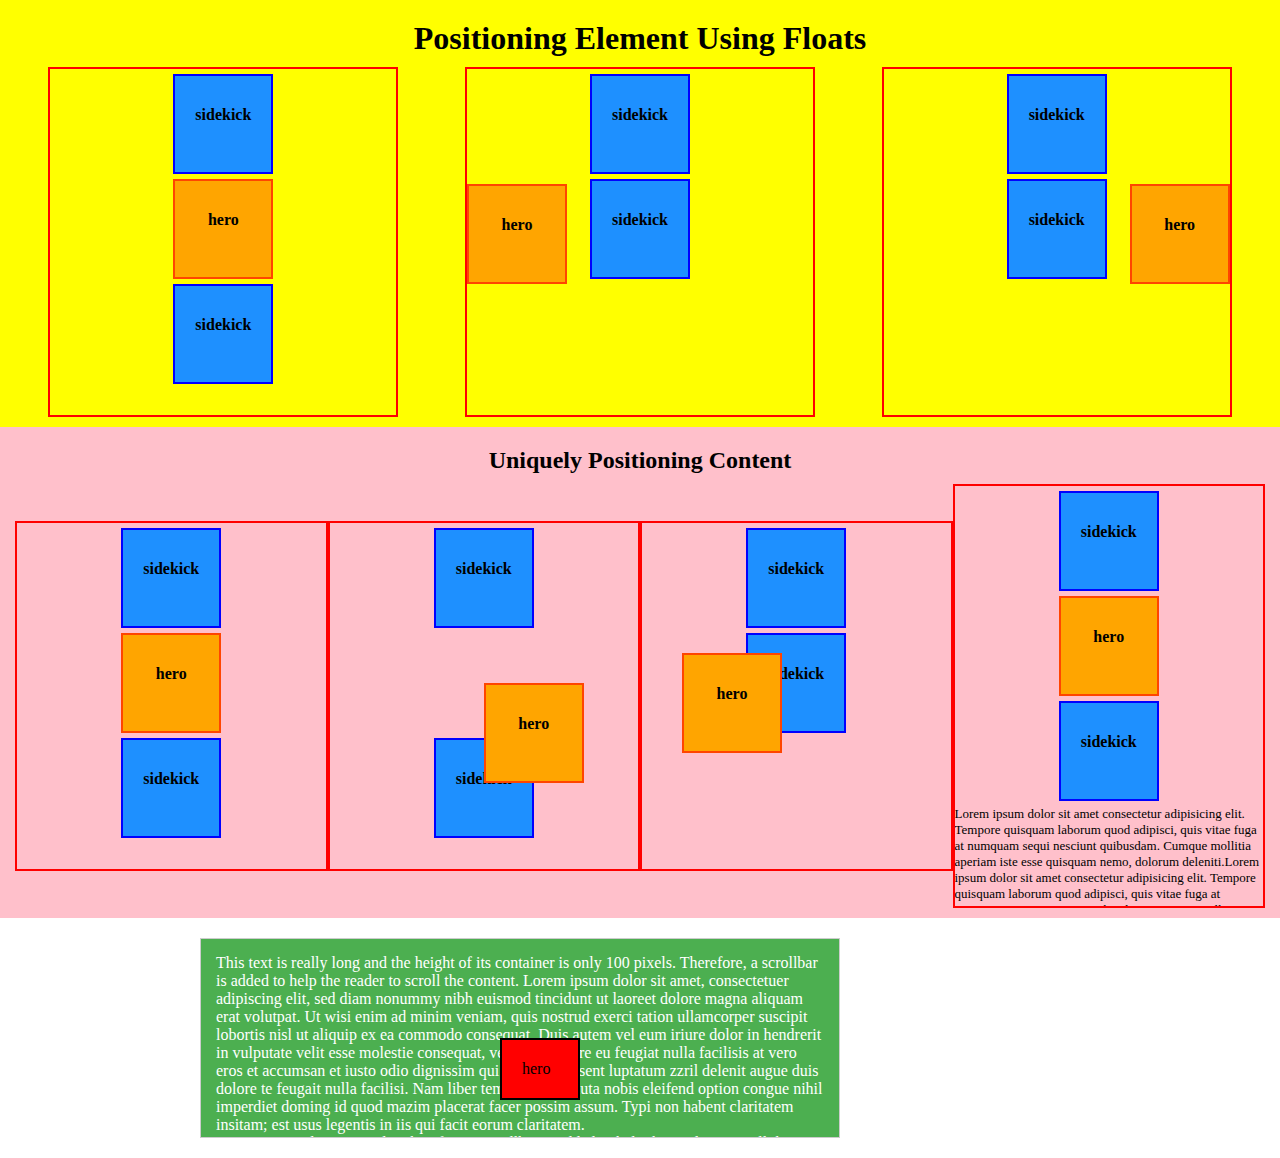
<file: ASSIGNMENT11/a11.html>
<!DOCTYPE html>
<html lang="en">

<head>
    <meta charset="UTF-8">
    <meta http-equiv="X-UA-Compatible" content="IE=edge">
    <meta name="viewport" content="width=device-width, initial-scale=1.0">
    <link rel="stylesheet" href="a11.css">
    <title>Document</title>
</head>

<body>
    <main>
        <section>
            <div class="first">
                <div class="head">
                    <h1>Positioning Element Using Floats</h1>
                </div>
                <div class="inner flex">
                    <div class="inner-one">
                        <div>
                            <div class="inner-div sidekick">sidekick</div>
                            <div class="inner-div hero">hero</div>
                            <div class="inner-div sidekick">sidekick</div>
                        </div>
                    </div>

                    <div class="inner-one">
                        <div>
                            <div class="inner-div sidekick">sidekick</div>
                            <div class="inner-div hero" id="hero-one">hero</div>
                            <div class="inner-div sidekick">sidekick</div>
                        </div>
                    </div>

                    <div class="inner-one">
                        <div>
                            <div class="inner-div sidekick">sidekick</div>
                            <div class="inner-div hero" id="hero-two">hero</div>
                            <div class="inner-div sidekick">sidekick</div>
                        </div>
                    </div>

                </div>

        </section>

        <section>
            <div class="first two">
                <div class="head">
                    <h2>Uniquely Positioning Content</h2>
                </div>
                <div class="inner flex">
                    <div class="inner-one">
                        <div>
                            <div class="inner-div sidekick">sidekick</div>
                            <div class="inner-div hero">hero</div>
                            <div class="inner-div sidekick">sidekick</div>
                        </div>
                    </div>

                    <div class="inner-one">
                        <div>
                            <div class="inner-div sidekick">sidekick</div>
                            <div class="inner-div hero" id="hero-three">hero</div>
                            <div class="inner-div sidekick">sidekick</div>
                        </div>
                    </div>
                    <div class="inner-one">
                        <div class="relative">
                            <div class="inner-div sidekick">sidekick</div>
                            <div class="inner-div hero" id="hero-four">hero</div>
                            <div class="inner-div sidekick">sidekick</div>
                        </div>
                    </div>
                    <div id="selected" class="inner-one">
                        <div>
                            <div class="inner-div sidekick">sidekick</div>
                            <div class="inner-div hero">hero</div>
                            <div class="inner-div sidekick">sidekick</div>
                            <p>Lorem ipsum dolor sit amet consectetur adipisicing elit. Tempore quisquam laborum quod adipisci, quis vitae fuga at numquam sequi nesciunt quibusdam. Cumque mollitia aperiam iste esse quisquam nemo, dolorum deleniti.Lorem ipsum dolor sit amet consectetur adipisicing elit. Tempore quisquam laborum quod adipisci, quis vitae fuga at numquam sequi nesciunt quibusdam. Cumque mollitia aperiam iste esse quisquam nemo, dolorum deleniti.</p>
                            
                    </div>
                </div>
            </div>
        </section>

        <!-- ----------------------------text-overfloa--------------------------- -->
        <section>
            <div class="overflow">
                <div class="main-container clearfix">
                    <div class="overflowTest" id="overflowTest">This text is really long and the height of its
                        container is only 100 pixels. Therefore, a scrollbar is added to help the reader to scroll the
                        content. Lorem ipsum dolor sit amet, consectetuer adipiscing elit, sed diam nonummy nibh euismod
                        tincidunt ut laoreet dolore magna aliquam erat volutpat. Ut wisi enim ad minim veniam, quis
                        nostrud
                        exerci tation ullamcorper suscipit lobortis nisl ut aliquip ex ea commodo consequat. Duis autem
                        vel
                        eum iriure dolor in hendrerit in vulputate velit esse molestie consequat, vel illum dolore eu
                        feugiat nulla facilisis at vero eros et accumsan et iusto odio dignissim qui blandit praesent
                        luptatum zzril delenit augue duis dolore te feugait nulla facilisi. Nam liber tempor cum soluta
                        nobis eleifend option congue nihil imperdiet doming id quod mazim placerat facer possim assum.
                        Typi
                        non habent claritatem insitam; est usus legentis in iis qui facit eorum claritatem.<br>container is only 100 pixels. Therefore, a scrollbar is added to help the reader to scroll the
                        content. Lorem ipsum dolor sit amet, consectetuer adipiscing elit, sed diam nonummy nibh euismod
                        tincidunt ut laoreet dolore magna aliquam erat volutpat. Ut wisi enim ad minim veniam, quis
                        nostrud
                        exerci tation ullamcorper suscipit lobortis nisl ut aliquip ex ea commodo consequat. Duis autem
                        vel
                        eum iriure dolor in hendrerit in vulputate velit esse molestie consequat, vel illum dolore eu
                        feugiat nulla facilisis at vero eros et accumsan et iusto odio dignissim qui blandit praesent
                        luptatum zzril delenit augue duis dolore te feugait nulla facilisi. Nam liber tempor cum soluta
                        nobis eleifend option congue nihil imperdiet doming id quod mazim placerat facer possim assum.
                        Typi
                        non habent claritatem insitam; est usus legentis in iis qui facit eorum claritatem.
                    </div>
                    <div class="box">hero</div>



                </div>
            </div>
        </section>


    </main>
</body>

</html>
</file>
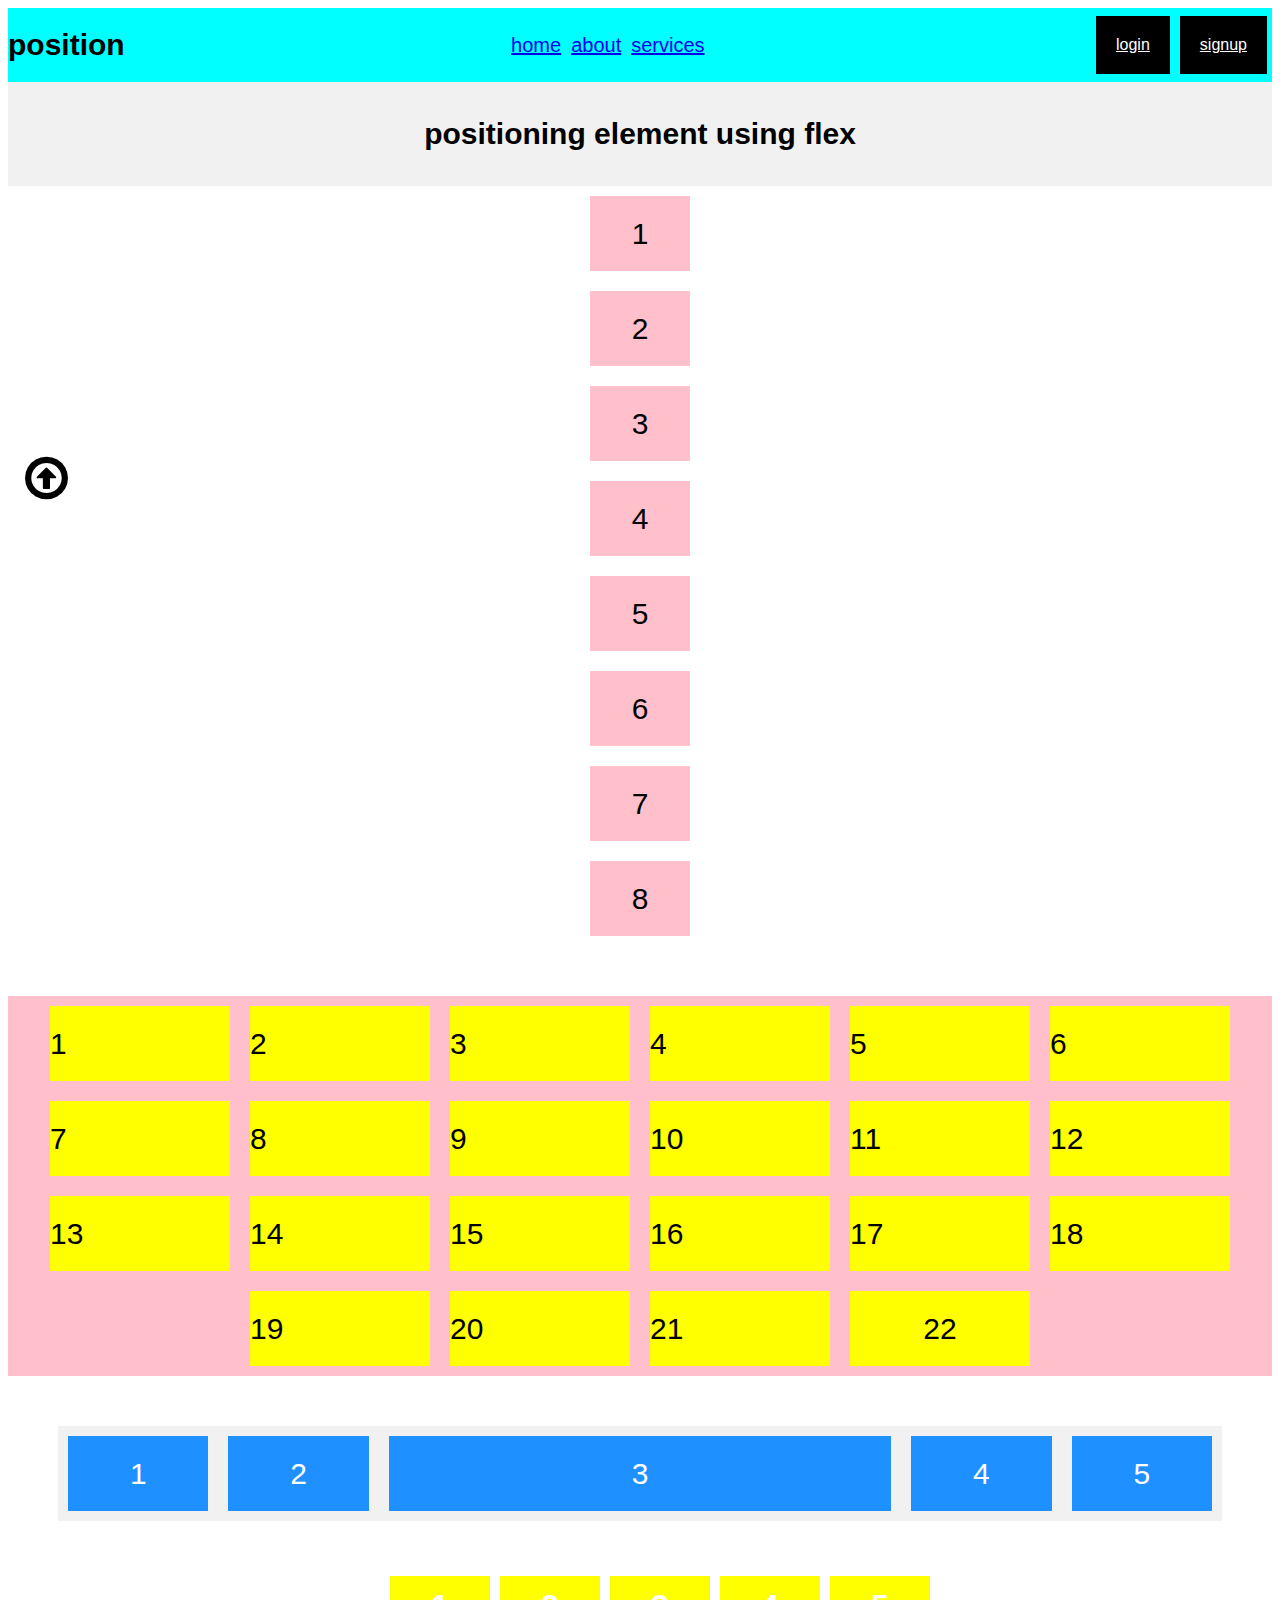
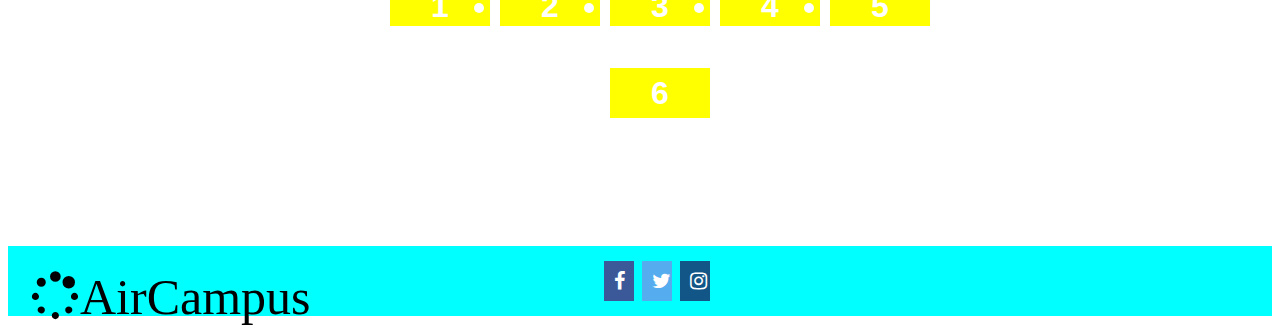
<file: ASSIGNMENT11/assignment11.html>
<!DOCTYPE html>
<html lang="en">

<head>
    <meta charset="UTF-8">
    <meta http-equiv="X-UA-Compatible" content="IE=edge">
    <meta name="viewport" content="width=device-width, initial-scale=1.0">
    <link rel="stylesheet" href="https://cdnjs.cloudflare.com/ajax/libs/font-awesome/4.7.0/css/font-awesome.min.css">
    <link rel="stylesheet" href="assignment11.css">
    <title>Document</title>



    <style>
        .flex-container1 {
            display: flex;
            align-items: stretch;
            background-color: #f1f1f1;
            margin: 50px;
        }

        .flex-container1>div {
            background-color: DodgerBlue;
            color: white;
            margin: 10px;
            text-align: center;
            line-height: 75px;
            font-size: 30px;
            width: 50px;
        }
    </style>
</head>

<body>
    <header>
        <nav>
            <div class="left">
                <h1>position</h1>
            </div>
            <div class="center">
                <a href="#" class="name">home</a>
                <a href="#" class="name">about</a>
                <a href="#" class="name">services</a>
            </div>
            <div class="right">
                <a href="#" class="login">login</a>
                <a href="#" class="login">signup</a>
            </div>
        </nav>
    </header>
    <main>

        <div class="container-4 clearfix">
            <div class="box-head-4">
                <h2>positioning element using flex</h2>
            </div>
            <div class="container-flex">
                <div class="flex-container">
                    <div>1</div>
                    <div>2</div>
                    <div>3</div>
                    <div>4</div>
                    <div>5</div>
                    <div>6</div>
                    <div>7</div>
                    <div>8</div>
                </div>
            </div>
        </div>




        <div class="container-5 clearfix">
            <!-- <div class="container-flex"> -->
            <div class="multi-flex-container center">
                <div>1</div>
                <div>2</div>
                <div>3</div>
                <div>4</div>
                <div>5</div>
                <div>6</div>
                <div>7</div>
                <div>8</div>
                <div>9</div>
                <div>10</div>
                <div>11</div>
                <div>12</div>
                <div>13</div>
                <div>14</div>
                <div>15</div>
                <div>16</div>
                <div>17</div>
                <div>18</div>
                <div>19</div>
                <div>20</div>
                <div>21</div>
                <div class="twenty-two ">
                    <div>22</div>
                </div>

            </div>

        </div>




        <div class="flex-container1">
            <div style="flex-grow: 1">1</div>
            <div style="flex-grow: 1">2</div>
            <div style="flex-grow: 5">3</div>
            <div style="flex-grow: 1">4</div>
            <div style="flex-grow: 1">5</div>
        </div>




        <ul class="flex-container-x center">
            <li class="flex-item">1</li>
            <li class="flex-item">2</li>
            <li class="flex-item">3</li>
            <li class="flex-item">4</li>
            <li class="flex-item">5</li>
        </ul>
        <div class="list">
            <ul>
                <li id="six" class="flex-item center">6</li>
            </ul>
        </div>


        <div class="icon-bar">
            <a href="#" class="home"><i class="fa fa-arrow-circle-o-up" style="font-size: 50px;"></i></a>
         </div>
    </main>

    <footer>
        <i class="fa fa-spinner fa-spin" style="font-size:50px">AirCampus</i>
        <a href="#" class="fa fa-facebook"></a>
<a href="#" class="fa fa-twitter"></a>
<a href="#" class="fa fa-instagram"></a>
    </footer>


    
</body>


</html>
</file>
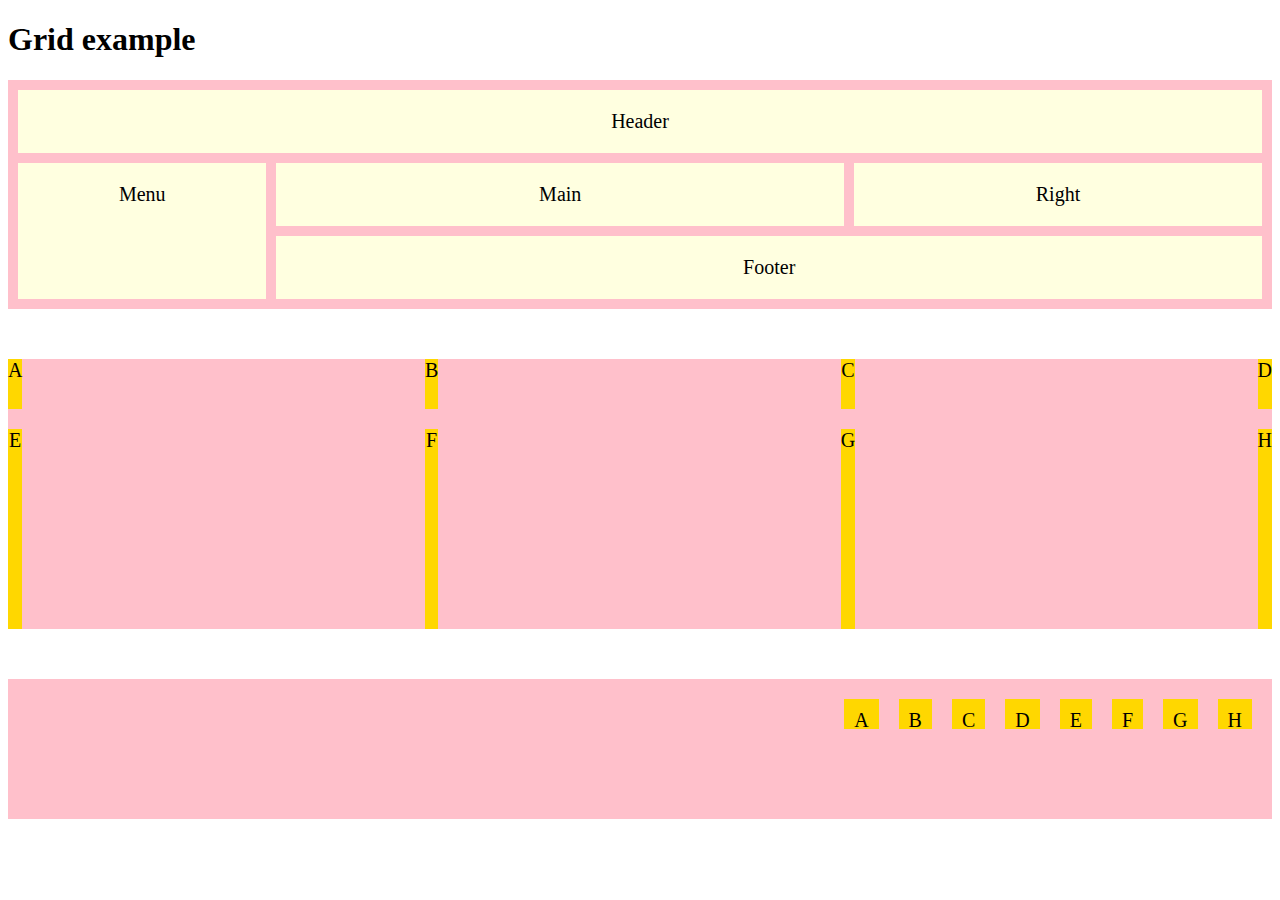
<file: grid/grid.html>
<!DOCTYPE html>
<html lang="en">

<head>
    <meta charset="UTF-8">
    <meta http-equiv="X-UA-Compatible" content="IE=edge">
    <meta name="viewport" content="width=device-width, initial-scale=1.0">
    <link rel="stylesheet" href="grid.css">
    <title>Document</title>
</head>

<body>
    <h1>Grid example</h1>

    <div class="grid-container">
        <div class="box1">Header</div>
        <div class="box2">Menu</div>
        <div class="box3">Main</div>
        <div class="box4">Right</div>
        <div class="box5">Footer</div>
    </div>

    <div class="grid-second-container">

        <!-- grid all properties -->
        <div>A</div>
        <div>B</div>
        <div>C</div>
        <div>D</div>
        <div>E</div>
        <div>F</div>
        <div>G</div>
        <div>H</div>
    </div>

<div class="grid-third-container">
    <div>A</div>
        <div>B</div>
        <div>C</div>
        <div>D</div>
        <div>E</div>
        <div>F</div>
        <div>G</div>
        <div>H</div>
</div>




</body>

</html>
</file>
<file: ASSIGNMENT11/a11.css>
*{
    margin: 0;
    padding: 0;
    box-sizing: border-box;
}
.flex{
    display: flex;
    /* text-align: center; */
}

header h1{
    color: black;
    text-transform: uppercase;
}
nav a{
    padding: 5px 0;
    color: blue;
    text-decoration: none;
    margin-left: 15px;
    font-size: 20px;
}
nav .active{
    color: black;
    border: none;
    border-radius: 10px;
    font-weight: 800;
}
.first{
    padding:  10px 15px;
    background-color: yellow;
   

}
.head{
    margin: 10px;
    text-align: center;
}
.inner-one{
    border: 2px solid red;
    height: 350px;
    width: 350px;
    margin: auto;
}
.inner-div{
    height: 100px;
    width: 100px;
    border: 2px solid black;
    margin: 5px auto;
    text-align: center;
    font-weight: 800;
    
   
}
.sidekick{
    background-color: dodgerblue;
    border: 2px solid blue;
    color: black;
    text-align: center;
    padding: 30px 10px;
}
.hero{
    background-color:orange;
    border: 2px solid orangered;
    color: #000;
    padding: 30px 10px;
}
#hero-one{
    float: left;
    clear: both;
}
#hero-two{
    float: right;
    clear: both;
}
.two{
    background-color: pink;
}
#hero-three{
    position: relative;
    top: 50px;
    left: 50px;
}
.relative{
    position: relative;
}
#hero-four{
    position: absolute;
    top: 120px;
    left: 40px;
}

/* ------------------------------------overflow test----------------------------------- */
.overflowTest {
    background-color: lightgrey;
    width: 200px;
    border: 15px solid green;
    padding: 100px;
    margin: 20px;
    position: relative;
    display: flex;
   
  }
  .box{
  padding: 20px;
  width: 80px;
  background-color: red;
  border: 2px solid black;
  position: absolute;
  bottom: -200px;
  left: 500px;
  /* margin-top: -100px; */

  
  }
  #overflowTest {
    background: #4CAF50;
    color: white;
    padding: 15px;
    width: 50%;
    height: 200px;
    overflow: scroll;
    border: 1px solid #ccc;
   margin-left: 200px;
  
  }  
  
  div #selected{

      height: auto;
      
     
  }
  p{
      font-size: small;
      overflow: scroll;
      position: relative;
      display: flex;
      height: 100px;
      width: 100%;
  }
  .title{
      font-size: large;
      
  }
</file>
<file: ASSIGNMENT11/assignment11.css>
.left{
    display: flex;
}
.center{
    display: flex;
    align-items: center;
}
.right{
    display: flex;
    align-items: center;
}
nav{
    display: flex;
    justify-content: space-between;
    background-color: aqua;
}
.container{
    margin: 20px;
    display: flex;
}
* {
    box-sizing: border-box;
  }
  
  body {
    font-family: Arial, Helvetica, sans-serif;
  }
  
  .box-head {
    background-color: #f1f1f1;
    padding: 10px;
    text-align: center;
    font-size: 20px;
  }
  main{
height: 500px;
  }


.in-para{
  background-color: lightsalmon;
  width: 100px;
  padding: 20px;
}


.box-head-4 {
  background-color: #f1f1f1;
  padding: 10px;
  text-align: center;
  font-size: 20px;
}

.container-4{
  clear: both;
  margin-bottom: 50px;
  
}
.container-flex{
  display: block;
  display: flex;
  justify-content: center;
}

.flex-container {
  display: flex;
  flex-wrap: nowrap;
  
  flex-direction: column;
  
}

.flex-container > div {
  background-color: red;
  width: 100px;
  margin: 10px;
  text-align: center;
  line-height: 75px;
  font-size: 30px;
  flex-direction: column;
  justify-content: center;
}

.columns{
  clear: both;
  display: flex;
  display: block;
}
.flex-container {
  clear: both;
  display: flex;
  flex-wrap: wrap;
  flex-direction: column;
  justify-content: center;
  align-items: center;
}

.flex-container > div {
  background-color: pink;
  width: 100px;
  margin: 10px;
  text-align: center;
  line-height: 75px;
  font-size: 30px;

}

a{
 margin: 5px;
}
.login{
  color: white;
  background-color: black;
  padding: 20px;
}
.name{
  font-size: 20px;
}
h1{
font-size: 30px;
}

div.sticky {
  position: sticky;
  /* position: sticky; */
  top: 200px;
   background-color: darkblue; 
  width: 50px;
  padding: 10px;
  font-size: 20px;
  float: right;
}


/* -------------------------------------- */


.container-5{
  clear: both;
  display: block;
  display: flex;
  margin-top: 50px;
}

.multi-flex-container > div{
  display: flex;
  background-color: pink;
  width: 100px;
  margin: 10px;
  text-align: center;
  line-height: 75px;
  font-size: 30px;
  /* flex-direction: ; */
  /* justify-content: center; */
  flex-wrap: wrap;
}



.multi-flex-container {
  display: flex;
  flex-wrap: wrap;
  background-color: pink;
}

.multi-flex-container > div {
  display: flex;
  background-color: yellow;
  color: black;
  width: 180px;
  margin: 10px;
  text-align: center;
  line-height: 75px;
  font-size: 30px;
}
.multi-flex-container > div #twenty-two{
  /* display: flex; */
align-self:center;
}




.container-6{
  clear: both;
  display: block;
  display: flex;
  margin-top: 50px;
}

.center { 
  justify-content: center; 
}




.flex-item {
  background: yellow;
  padding: 5px;
  width: 100px;
  height: 50px;
  margin: 5px;
  line-height: 50px;
  color: white;
  font-weight: bold;
  font-size: 2em;
  text-align: center;
}
.list{
  display: flex;
  justify-content: center;
}
.list{
  display: flex;
  justify-content: center;
}
.twenty-two{
  display: flex;
  justify-content: center;
}

.container-z{
  margin: 20px;
}

/* ---------------------------------------- */
.big-container{
  clear: both;
  display: block;
  display: flex;
  margin: 10px;
}
.sub-1{
  padding: 20px;
  width: 100px;
  background-color: orange;
  border: 2px solid orangered;
}
.blue-1{
  padding: 20px;
  width: 100px;
  background-color: lightskyblue;
  border: 2px solid blue;
}


/* ---------------footer------------------- */
/* .footer {
   position: fixed; 
  left: 0;
  bottom: 0;
  width: 100%;
  background-color: aqua;
  color: white;
  text-align: center;
} */
 .fa {
  padding: 10px;
  font-size: 20px;
  width: 30px;
  text-align: center;
  text-decoration: none;
  margin: 5px 2px;
}

.fa:hover {
    opacity: 0.7;
}
.fa-twitter {
  background: #55ACEE;
  color: white;
}

.fa-facebook {
  background: #3B5998;
  color: white;
}
.fa-instagram {
  background: #125688;
  color: white;} 


  footer {
    margin-top: 100%;
    clear: both;
    display: block;
    text-align: center;
    padding: 10px;
    background-color: aqua;
    color: white;
  }
  i{
    float: left;
    color: black;
    font-size: large;
    margin-left: 30px;
  }

  /* ----------------stick bar------------------ */
  .icon-bar {
    position: fixed;
    top: 50%;
    -webkit-transform: translateY(-50%);
    -ms-transform: translateY(-50%);
    transform: translateY(-50%);
  }
  
  .icon-bar a {
    display: block;
    text-align: center;
    padding-top: 50px;
    transition: all 0.3s ease;
    color: white;
    font-size: 100px;
  }
  
  .icon-bar a:hover {
    background-color: #000;
  }
  
  .home {
    /* background: #3B5998; */
    color: white;
  }
</file>
<file: grid/grid.css>
.box1 { grid-area: header; 
}

.box2 { grid-area: menu;
 }
.box3 { grid-area: main;
 }
.box4 { grid-area: right; 
}
.box5 { grid-area: footer;
 }

.grid-container {
  display: grid;
  grid-template-areas:
    'header header header header header header'
    'menu main main main right right'
    'menu footer footer footer footer footer';
  gap: 10px;
  background-color: pink;
  padding: 10px;
}

.grid-container > div {
  background-color: lightyellow;
  text-align: center;
  padding: 20px 20px;
  font-size: 20px;
}
/* GRID-TEMPLATE-COLUMNS */

.grid-second-container{
    display: grid;
    grid-template-columns: auto auto auto auto;
    grid-template-rows: 50px 200px;
    justify-content: space-evenly;
    justify-content: space-around;
    justify-content: space-between;
    gap: 20px;
    background-color: pink;
   margin-top: 50px;
}
.grid-second-container > div{
    background-color: gold;
    text-align: center;
    font-size: 20px;
}
.grid-third-container{
    margin-top: 50px;
    display: grid;
    display: flex;
    grid-template-columns: auto auto auto auto;
    /* grid-template-rows: 50px 200px; */
    gap: 20px;
    background-color: pink;
    height: 100px;
    padding: 20px;
    align-content: center;
   justify-content: end;
   align-content: start;
}
.grid-third-container > div{
    background-color: gold;
    text-align: center;
    font-size: 20px;
  padding: 10px;
  height: 10px;
}
</file>
